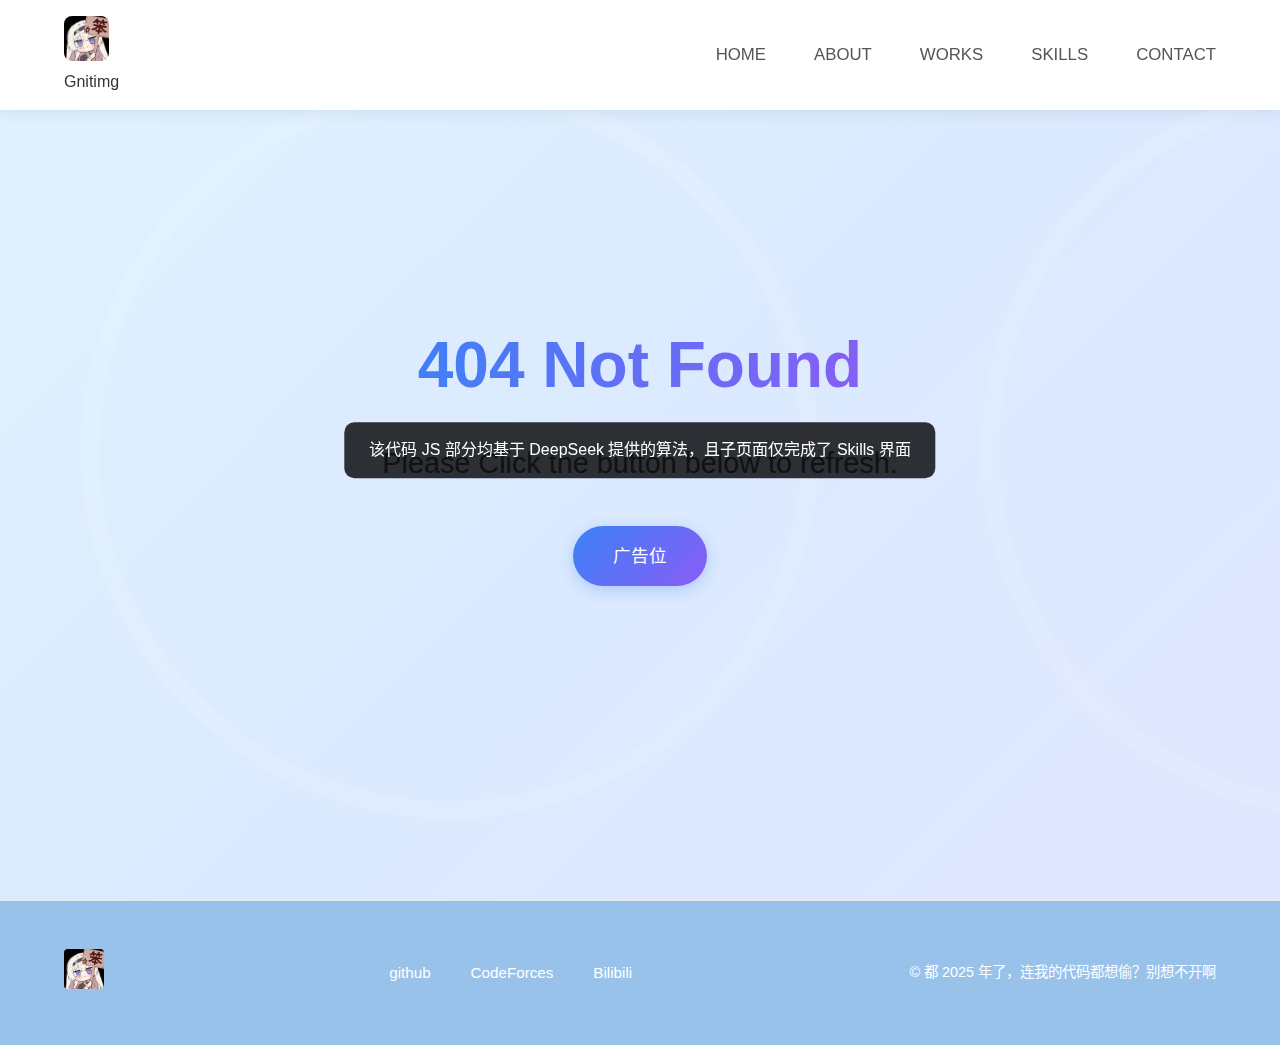
<file: index.html>
<!DOCTYPE html>
<html lang="zh-CN">
<head>
    <meta charset="UTF-8">
    <meta name="viewport" content="width=device-width, initial-scale=1.0">
    <title>Personal web</title>
    <link rel="stylesheet" href="index.css">
    <link rel="stylesheet" href="https://at.alicdn.com/t/c/font_4797758_nm146ej1hzb.css">
    
</head>
<body>
  <div id="notification" class="notification">
    该代码 JS 部分均基于 DeepSeek 提供的算法，且子页面仅完成了 Skills 界面
  </div>
  <nav class="nav">
    <div class="nav-left">
       <img src="./images/logo.jpg" alt="logo">
       <p>Gnitimg</p>
    </div>
    <div class="nav-right">
      <ul>
        <li><i class="iconfont icon-shouye-zhihui"></i><a href="#home">HOME</a></li>
        <li><i class="iconfont icon-gerenzhongxin-zhihui"></i><a href="#about">ABOUT</a></li>
        <li><i class="iconfont icon-fenxiang"></i><a href="#works">WORKS</a></li>
        <li><i class="iconfont icon-bianji"></i><a href="./skills.html">SKILLS</a></li>
        <li><i class="iconfont icon-xiaoxi-zhihui"></i><a href="#contact">CONTACT</a></li>
      </ul>
    </div>
  </nav>
  
  <header id="home" class="hero">
    <div class="hero-content">
        <div class="simple">
            <h1>404 Not Found</h1>
            <p class="subtitle">Please Click the button below to refresh. </p>
            <a href="https://ys.mihoyo.com/" class="cta-button">广告位</a>
        </div>
    </div>
</header>

    <div class="footer">
        <div class="footer-content">
            <div class="footer-left">
              <img src="./images/logo.jpg" alt="logo">
            </div>
            <div class="footer-center">
              <div class="social-links">
                <a href="https://github.com/gnitimg"><i class="iconfont icon-github"></i>github</a>
                <a href="https://codeforces.com/  profile/Gnitimg"><i class="iconfont icon-blogger"></i>CodeForces</a>
                <a href="https://space.bilibili.com/2019222148?spm_id_from=333.1007.0.0"><i class="iconfont icon-vedio"></i>Bilibili</a>
              </div>
            </div>
            <div class="footer-right">
              <p class="copyright">© 都 2025 年了，连我的代码都想偷？别想不开啊</p>
            </div>
    </div>
    <script>
      // 5 秒后隐藏提示框
      setTimeout(() => {
          const notification = document.getElementById('notification');
          notification.style.opacity = '0';
          setTimeout(() => {
              notification.style.display = 'none';
          }, 500); // 淡出动画时间
      }, 1000); // 5 秒后触发
  </script>
</body>
</html>
</file>
<file: index.css>
/* 全局样式重置 */
* {
    margin: 0;
    padding: 0;
    box-sizing: border-box;
}

/* 提示框样式 */
.notification {
    position: fixed;
    top: 50%;
    left: 50%;
    transform: translate(-50%, -50%);
    background-color: rgba(0, 0, 0, 0.8);
    color: white;
    padding: 15px 25px;
    border-radius: 10px;
    font-size: 16px;
    z-index: 10000;
    opacity: 1;
    transition: opacity 0.5s ease;
    text-align: center;
}

body {
    font-family: "PingFang SC", "Microsoft YaHei", sans-serif;
    line-height: 1.6;
    color: #333;
    background-color: #f8f9fa;
}

/* 导航栏样式 */
.nav {
    position: fixed;
    top: 0;
    width: 100%;
    padding: 1rem 5%;
    background: rgba(255, 255, 255, 0.98);
    backdrop-filter: blur(10px);
    box-shadow: 0 2px 15px rgba(0, 0, 0, 0.08);
    display: flex;
    justify-content: space-between;
    align-items: center;
    z-index: 1000;
}

.nav-left img {
    height: 45px;
    border-radius: 8px;
}

.nav-right ul {
    display: flex;
    list-style: none;
    gap: 2.5rem;
}

.nav-right li {
    display: flex;
    align-items: center;
    gap: 8px;
    position: relative;
}

.nav-right a {
    text-decoration: none;
    color: #555;
    font-weight: 500;
    font-size: 1.05rem;
    transition: all 0.3s ease;
}

.nav-right .iconfont {
    color: #555;
    font-size: 1.2rem;
    transition: all 0.3s ease;
}

/* 导航hover效果 */
.nav-right li::after {
    content: '';
    position: absolute;
    bottom: -5px;
    left: 0;
    width: 0;
    height: 2px;
    background: #3b82f6;
    transition: width 0.3s ease;
}

.nav-right li:hover::after {
    width: 100%;
}

.nav-right li:hover .iconfont,
.nav-right li:hover a {
    color: #3b82f6;
    transform: translateY(-2px);
}

/* 头部/首页区域样式 */
.hero {
    height: 100vh;
    background: linear-gradient(135deg, #e0f2fe 0%, #dbeafe 50%, #e0e7ff 100%);
    display: flex;
    align-items: center;
    justify-content: center;
    text-align: center;
    padding: 0 1rem;
    position: relative;
    overflow: hidden;
}

.hero::before {
    content: '';
    position: absolute;
    width: 100%;
    height: 100%;
    background: url('data:image/svg+xml,<svg xmlns="http://www.w3.org/2000/svg" viewBox="0 0 100 100"><circle cx="50" cy="50" r="40" fill="none" stroke="rgba(255,255,255,0.2)" stroke-width="2"/></svg>') repeat;
    opacity: 0.5;
    animation: rotate 60s linear infinite;
}

@keyframes rotate {
    from { transform: rotate(0deg); }
    to { transform: rotate(360deg); }
}

.hero-content {
    position: relative;
    z-index: 1;
    max-width: 800px;
    padding: 2rem;
}

.hero-content h1 {
    font-size: 4rem;
    margin-bottom: 1.5rem;
    background: linear-gradient(to right, #3b82f6, #8b5cf6);
    -webkit-background-clip: text;
    -webkit-text-fill-color: transparent;
    animation: fadeInUp 1s ease;
}


.subtitle {
    font-size: 1.8rem;
    color: #4b5563;
    margin-bottom: 2.5rem;
    animation: fadeInUp 1s ease 0.2s backwards;
}

.cta-button {
    display: inline-block;
    padding: 1rem 2.5rem;
    background: linear-gradient(135deg, #3b82f6, #8b5cf6);
    color: white;
    text-decoration: none;
    border-radius: 50px;
    font-weight: 500;
    font-size: 1.1rem;
    transition: all 0.3s ease;
    box-shadow: 0 4px 15px rgba(59, 130, 246, 0.3);
    animation: fadeInUp 1s ease 0.4s backwards;
}

.cta-button:hover {
    transform: translateY(-3px);
    box-shadow: 0 6px 20px rgba(59, 130, 246, 0.4);
}

/* 通用区块样式 */
section {
    padding: 5rem 10%;
}

section h2 {
    text-align: center;
    font-size: 2.5rem;
    margin-bottom: 3rem;
}

/* 页脚样式 */
.footer {
    background: #99c2eb;
    border-top: 1px solid #e5e7eb;
    padding: 3rem 5%;
    margin-top: 0;
    color: #fff;
}

.footer-content {
    display: flex;
    justify-content: space-between;
    align-items: center;
    max-width: 1200px;
    margin: 0 auto;
}

.footer-left img {
    height: 40px;
    border-radius: 4px;
}

.footer-center {
    flex-grow: 1;
    margin: 0 4rem;
}

.social-links {
    display: flex;
    justify-content: center;
    gap: 2rem;
}

.social-links a {
    display: flex;
    align-items: center;
    gap: 8px;
    color: #fff;
    text-decoration: none;
    transition: all 0.3s ease;
    font-size: 0.95rem;
}

.social-links .iconfont {
    font-size: 1.2rem;
}

.social-links a:hover {
    color: #e0e0e0;
    transform: translateY(-2px);
}

.footer-right .copyright {
    color: #fff;
    font-size: 0.9rem;
}

/* 响应式设计 - 合并所有媒体查询 */
@media (max-width: 768px) {
    /* 导航栏响应式 */
    .nav {
        padding: 1rem 1.5rem;
    }
    
    .nav-right ul {
        position: fixed;
        top: 70px;
        left: 0;
        width: 100%;
        background: white;
        flex-direction: column;
        padding: 1rem 0;
        gap: 0;
        box-shadow: 0 2px 10px rgba(0, 0, 0, 0.1);
        display: none;
    }
    
    .nav-right li {
        padding: 1rem 2rem;
    }
    
    .hero-content h1 {
        font-size: 2.5rem;
    }
    
    .subtitle {
        font-size: 1.3rem;
    }
    
    /* 页脚响应式 */
    .footer-content {
        flex-direction: column;
        gap: 2rem;
        text-align: center;
    }
    
    .footer-center {
        margin: 1.5rem 0;
    }
    
    .social-links {
        flex-wrap: wrap;
        justify-content: center;
    }
    
    .social-links a {
        justify-content: center;
    }
}

/* 动画效果 */
@keyframes fadeInUp {
    from {
        opacity: 0;
        transform: translateY(20px);
    }
    to {
        opacity: 1;
        transform: translateY(0);
    }
}

/* 响应式设计 */
@media (max-width: 768px) {
    .nav {
        padding: 1rem 1.5rem;
    }
    
    .nav-right ul {
        position: fixed;
        top: 70px;
        left: 0;
        width: 100%;
        background: white;
        flex-direction: column;
        padding: 1rem 0;
        gap: 0;
        box-shadow: 0 2px 10px rgba(0, 0, 0, 0.1);
        display: none;
    }
    
    .nav-right li {
        padding: 1rem 2rem;
    }
    
    .hero-content h1 {
        font-size: 2.5rem;
    }
    
    .subtitle {
        font-size: 1.3rem;
    }
    
    .footer-content {
        flex-direction: column;
        align-items: center;
        text-align: center;
    }
    
    .social-links {
        align-items: center;
    }
    
    .social-links a {
        width: 100%;
        justify-content: center;
    }
}
</file>
